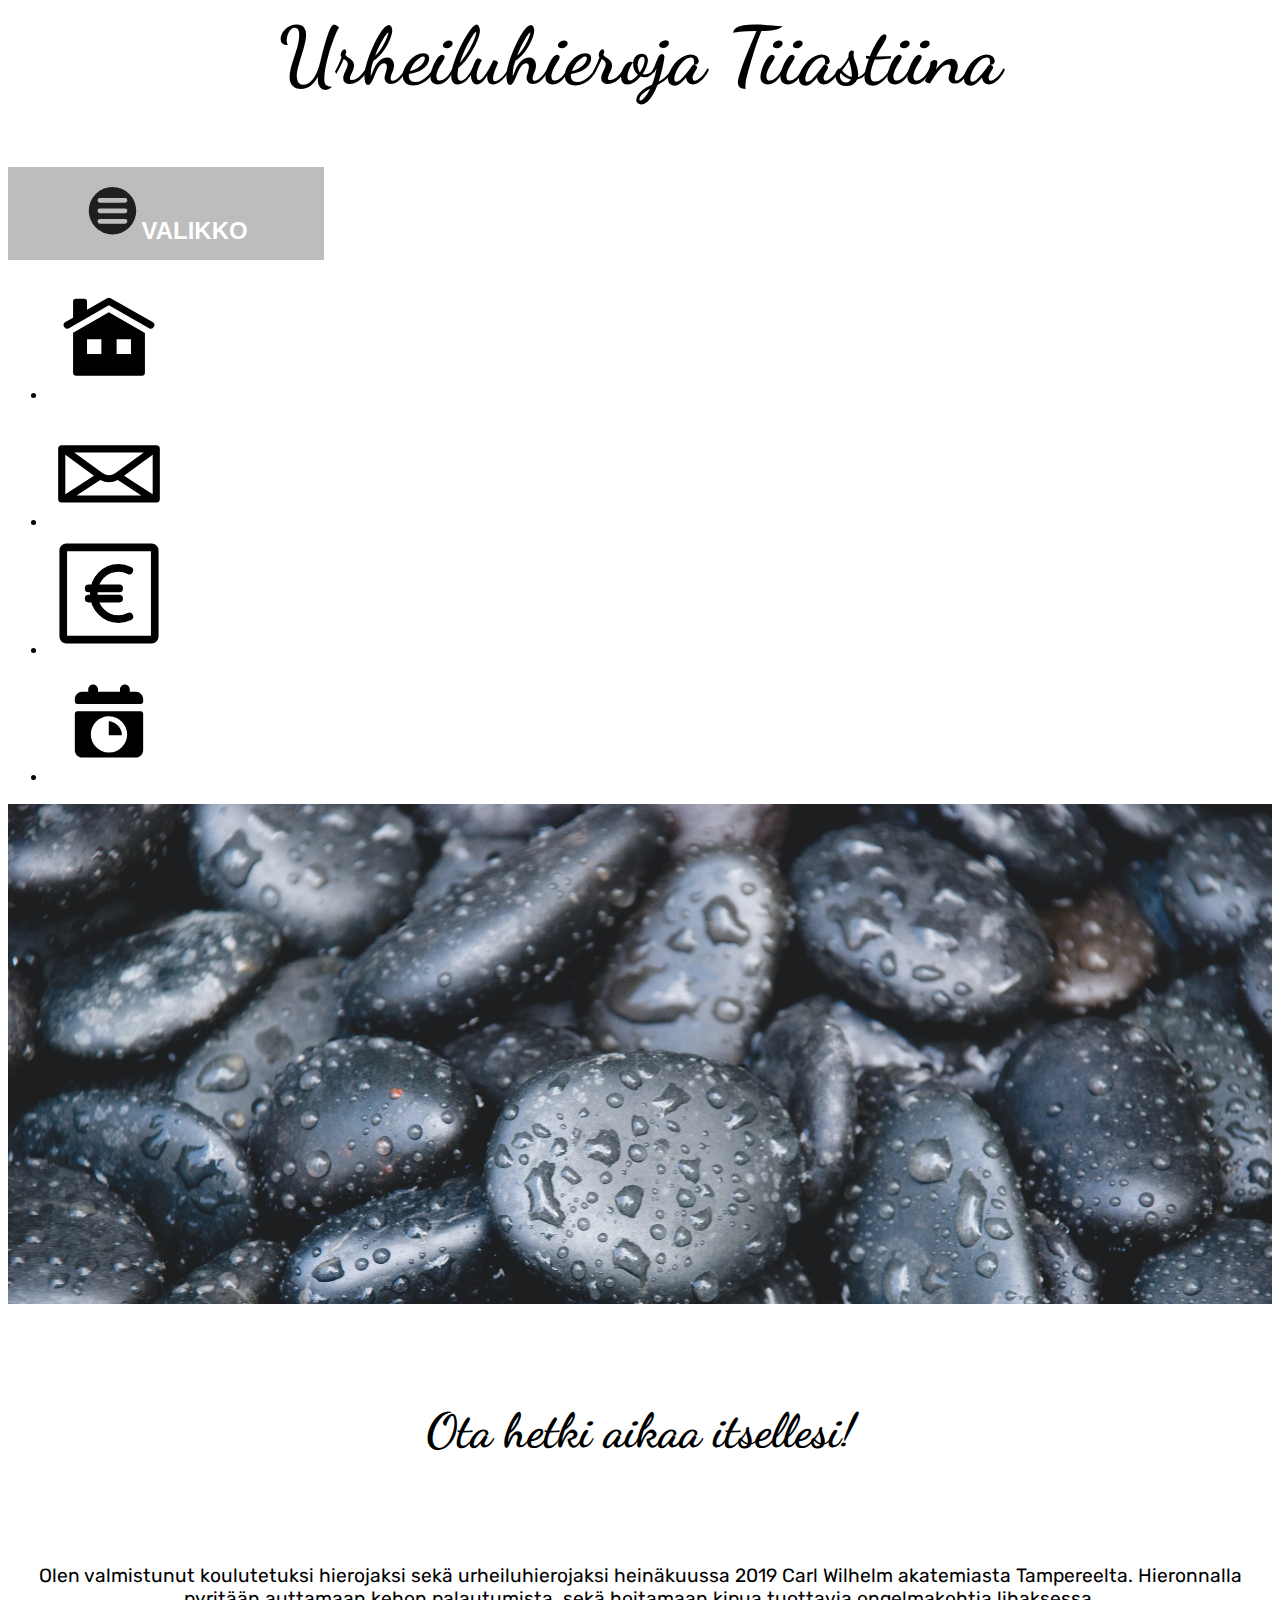
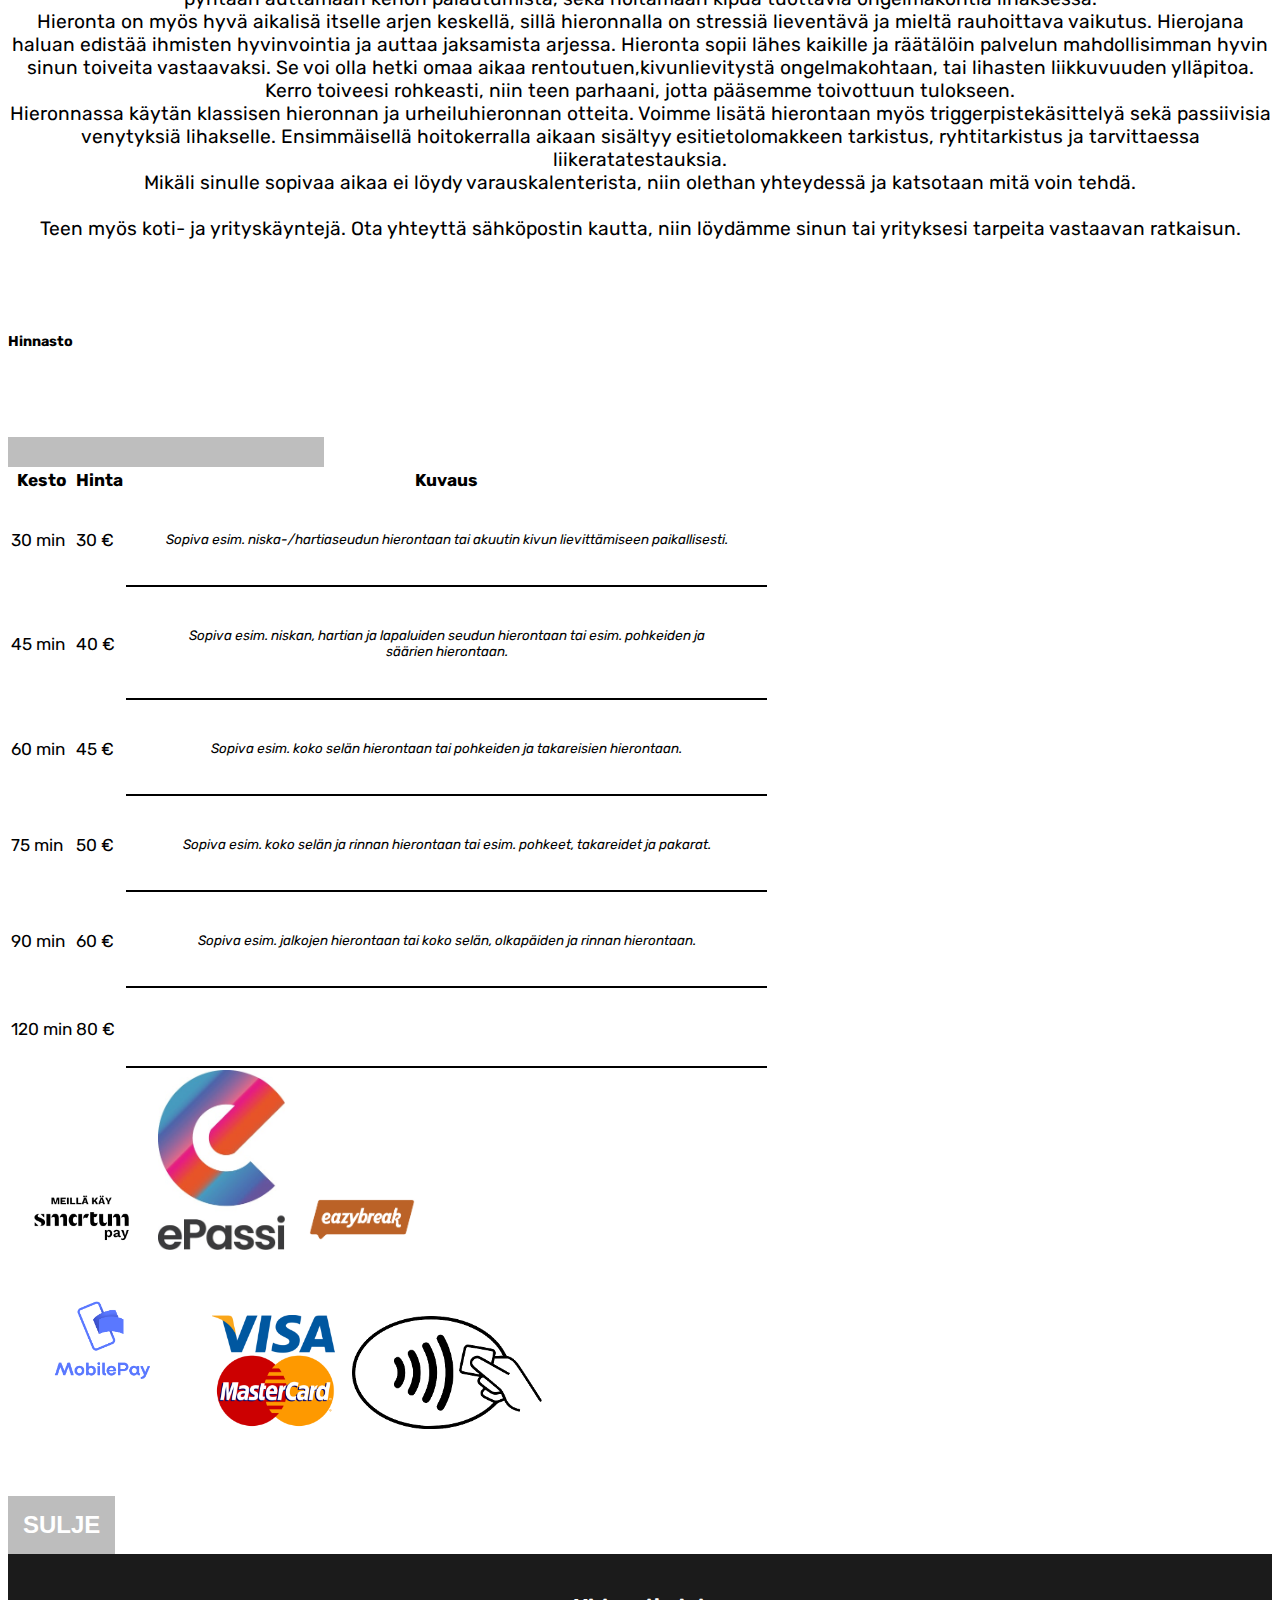
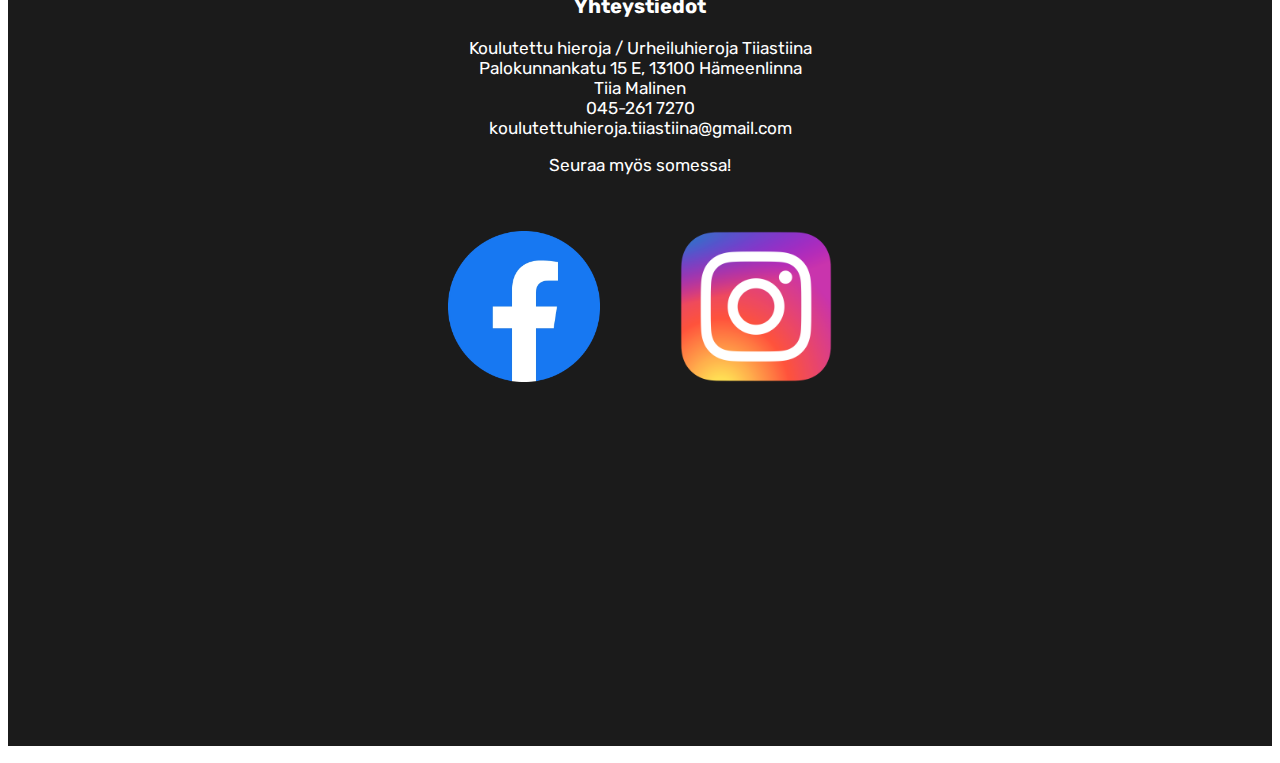
<file: index.html>
<!DOCTYPE html>
<html>
        <head>
          <meta charset="utf-8">
          <meta name="viewport" content="width=device-width, initial-scale=1">
            <link href="https://cdn.jsdelivr.net/npm/bootstrap@5.0.2/dist/css/bootstrap.min.css" rel="stylesheet" integrity="sha384-EVSTQN3/azprG1Anm3QDgpJLIm9Nao0Yz1ztcQTwFspd3yD65VohhpuuCOmLASjC" crossorigin="anonymous">
            <link rel="preconnect" href="https://fonts.gstatic.com">
            <script src="https://cdn.jsdelivr.net/npm/bootstrap@5.0.2/dist/js/bootstrap.bundle.min.js" integrity="sha384-MrcW6ZMFYlzcLA8Nl+NtUVF0sA7MsXsP1UyJoMp4YLEuNSfAP+JcXn/tWtIaxVXM" crossorigin="anonymous"></script>
            <link href="https://fonts.googleapis.com/css2?family=Dancing+Script:wght@600&display=swap" rel="stylesheet">
            <link rel="preconnect" href="https://fonts.googleapis.com">
            <link rel="preconnect" href="https://fonts.gstatic.com" crossorigin>
            <link href="https://fonts.googleapis.com/css2?family=Rubik:ital,wght@300;400;700;800&display=swap" rel="stylesheet">
            <link href="./lib/style.css" rel="stylesheet" type="text/css" />
            <title>Urheiluhieroja Tiiastiina | Hieronta Hämeenlinna</title>
            <div class="container-fluid"></div>
              <div class="row">
                  <div class="mx-auto bg-transparent text-dark">
                   <h3 id="otsikko">Urheiluhieroja Tiiastiina</h3>
                  </div>    
              </div>
          </div>      
        </head>
    <body>
      <div class="row">
        <div class="container-fluid">
        <nav class="navbar navbar-expand-sm navbar-light text-dark">
            <div class="container">
              <button class="navbar-toggler text-dark" type="button" data-bs-toggle="collapse" data-bs-target="#navibar" aria-controls="navibar" aria-expanded="false" aria-label="Toggle navigation">
                <span class="navbar-text text-dark"><img src="./lib/images/vectorit/menu-round-svgrepo-com.svg" id="menunappi">Valikko</span>
              </button>
              <div class="collapse navbar-collapse" id="navibar">
                <ul class="navbar-nav  mb-2 mb-lg-1 text-light mx-auto">
                  <li class="nav-item">
                    <a class="nav-link" id="navitem" href="./index.html"><img src="./lib/images/vectorit/home-svgrepo-com.svg" id="navbtn"/>Etusivu</a>
                  </li>
                    <li class="nav-item">
                    <a class="nav-link" id="navitem" href="./yhteystiedot.html"><img src="./lib/images/vectorit/email-svgrepo-com.svg" id="navbtn"/>Yhteystiedot</a>
                  </li>
                  <li class="nav-item">
                    <a class="nav-link"  id="navitem" href="./hinnasto.html"><img src="./lib/images/vectorit/euro-square-svgrepo-com.svg" id="navbtn" />Hinnasto</a>
                  </li>
                  <li class="nav-item">
                    <a class="nav-link" id="navitem" href="https://nettivaraus5.ajas.fi/ajanvaraus.php?lid=f21dfb51f5be" target="_blank"><img src="./lib/images/vectorit/service-appointment-capacity-usage-svgrepo-com.svg" id="navbtn" />Ajanvaraus</a>
                  </li>
                  
                </ul>
              </div>
            </div>
      </div>
          </nav>
          <div class="row">
          <div id="navi" class="container-fluid mx-auto pt-3 pb-3">
          </div>     
        </div>
                  <div id="esittely" class="col-sm-6 mx-auto text-style-bold">      
            
              

                <h3 id="slogan">Ota hetki aikaa itsellesi!<br><br></h3>
                    <p>Olen valmistunut koulutetuksi hierojaksi sekä urheiluhierojaksi heinäkuussa 2019 Carl Wilhelm akatemiasta Tampereelta.
                    Hieronnalla pyritään auttamaan kehon palautumista, sekä hoitamaan kipua tuottavia ongelmakohtia lihaksessa.<br>
                    Hieronta on myös hyvä aikalisä itselle arjen keskellä, sillä hieronnalla on stressiä lieventävä ja mieltä rauhoittava vaikutus.
                    Hierojana haluan edistää ihmisten hyvinvointia ja auttaa jaksamista arjessa. Hieronta sopii lähes kaikille ja räätälöin palvelun mahdollisimman hyvin sinun toiveita vastaavaksi. Se voi olla hetki omaa aikaa rentoutuen,kivunlievitystä ongelmakohtaan, tai lihasten liikkuvuuden ylläpitoa.<br> Kerro toiveesi rohkeasti, niin teen parhaani, jotta pääsemme toivottuun tulokseen.
                    <br>Hieronnassa käytän klassisen hieronnan ja urheiluhieronnan otteita. Voimme lisätä hierontaan myös triggerpistekäsittelyä sekä passiivisia venytyksiä lihakselle.
                    Ensimmäisellä hoitokerralla aikaan sisältyy esitietolomakkeen tarkistus, ryhtitarkistus ja tarvittaessa liikeratatestauksia.<br>
                    Mikäli sinulle sopivaa aikaa ei löydy varauskalenterista, niin olethan yhteydessä ja katsotaan mitä voin tehdä.<br><br>
                    Teen myös koti- ja yrityskäyntejä. Ota yhteyttä sähköpostin kautta, niin löydämme sinun tai yrityksesi tarpeita vastaavan ratkaisun.
                </p>
      
        </div>
        <div class="modal fade" id="hinnasto" tabindex="-1" aria-labelledby="hinnasto" aria-hidden="true">
          <div class="modal-dialog" role="document">
            <div class="modal-content">
              <div class="modal-header">
                <h5 class="modal-title" id="hinnasto">Hinnasto</h5>
                <button type="button" class="btn-close" data-bs-dismiss="modal" aria-label="Close"></button>  
              </div>
              <div class="modal-body">
                <div id="hinnasto" class="container-fluid"></div>
                <div class="row">
                  <div class=column>
                    <table class="table table-hover m-1">
                      <thead>
                        <th>Kesto</th>
                        <th>Hinta</th>
                        <th>Kuvaus</th>
                      </thead>
                      <tbody>
                        <tr>
                          <td>30 min</td>
                          <td>30 €</td>
                          <td id="tietoja">Sopiva esim. niska-/hartiaseudun hierontaan tai akuutin kivun lievittämiseen paikallisesti.</td>
                        </tr>
                        <tr>
                          <td>45 min</td>
                          <td>40 €</td>
                          <td id="tietoja">Sopiva esim. niskan, hartian ja lapaluiden seudun hierontaan tai esim. pohkeiden ja säärien hierontaan.</td>
                        </tr>
                        <tr>
                          <td>60 min</td>
                          <td>45 €</td>
                          <td id="tietoja">Sopiva esim. koko selän hierontaan tai pohkeiden ja takareisien hierontaan.</td>
                        </tr>
                        <tr>
                          <td>75 min</td>
                          <td>50 €</td>
                          <td id="tietoja">Sopiva esim. koko selän ja rinnan hierontaan tai esim. pohkeet, takareidet ja pakarat.</td>
                        </tr>
                        <tr>
                          <td>90 min</td>
                          <td>60 €</td>
                          <td id="tietoja">Sopiva esim. jalkojen hierontaan tai koko selän, olkapäiden ja rinnan hierontaan.</td>
                        </tr>
                        <tr>
                          <td>120 min</td>
                          <td>80 €</td>
                          <td id="tietoja"></td>
                        </tr>
                      </tbody>
                    </table>
                    <div class="container-fluid d-flex justify-content-center">
                 <img src="./lib/images/logot/Smartumpay.png" id="logo1"></img>
                 <img src="./lib/images/logot/Epassi.jpg" id="logo3"></img>
                 <img src="./lib/images/logot/Eazybreak.png" id="logo4" /><br>
                 <img src="./lib/images/logot/Mobilepay.png" id="logo2"></img>
                 <img src="./lib/images/logot/kortit.png" id="logo5"></img>
                 <img src="./lib/images/logot/Lahimaksu.png" id="logo6"></img>
                </div>
                
             <button type="button"  id="nappula" class="btn btn-secondary" data-bs-dismiss="modal">Sulje</button>
            
            </div>
              </div>
              
            </div>
          </div>
        </div>
        </div>
        </body>
    <footer>
      <div class="container mx-auto">
        <div class="row">
          <div class="col-sm-6">
      <h3 id="yhteystiedot">Yhteystiedot</h3>
        <p id="tiedot">Koulutettu hieroja / Urheiluhieroja Tiiastiina<br>
        Palokunnankatu 15 E, 13100 Hämeenlinna<br>
        Tiia Malinen<br>
        <a href="tel:045-261 7270">045-261 7270</a><br>
        koulutettuhieroja.tiiastiina@gmail.com</p>
        <p>Seuraa myös somessa!</p>
        <a href="https://www.facebook.com/pages/category/Massage-Service/Koulutettu-Hieroja-Urheiluhieroja-Tiiastiina-102553804611041/" target="_blank">  
        <img src="./lib/images/logot/facebook.webp" id="fb-logo"  />
        </a>
        <a href="https://www.instagram.com/urheiluhieroja_tiiastiina/?hl=fi" target="_blank">
        <img src="./lib/images/logot/Instagram.png" id="fb-logo" />
        </a>
        </div>
        <div class="col-sm-6">
        <p id="kartta">
          <iframe src="https://www.google.com/maps/embed?pb=!1m18!1m12!1m3!1d1934.6329174957302!2d24.460942551585894!3d60.9945714821852!2m3!1f0!2f0!3f0!3m2!1i1024!2i768!4f13.1!3m3!1m2!1s0x468e5d9747084891%3A0xe4d01fd0a364e0b0!2sPalokunnankatu%2015%2C%2013100%20H%C3%A4meenlinna!5e0!3m2!1sfi!2sfi!4v1622411538903!5m2!1sfi!2sfi" width="400" height="300" style="border: transparent; border-radius: 10%;" allowfullscreen="" loading="lazy" class="overflow-hidden"></iframe>
        </p>
        </div>
        </div>
        </div>
    </footer>
</html>
</file>
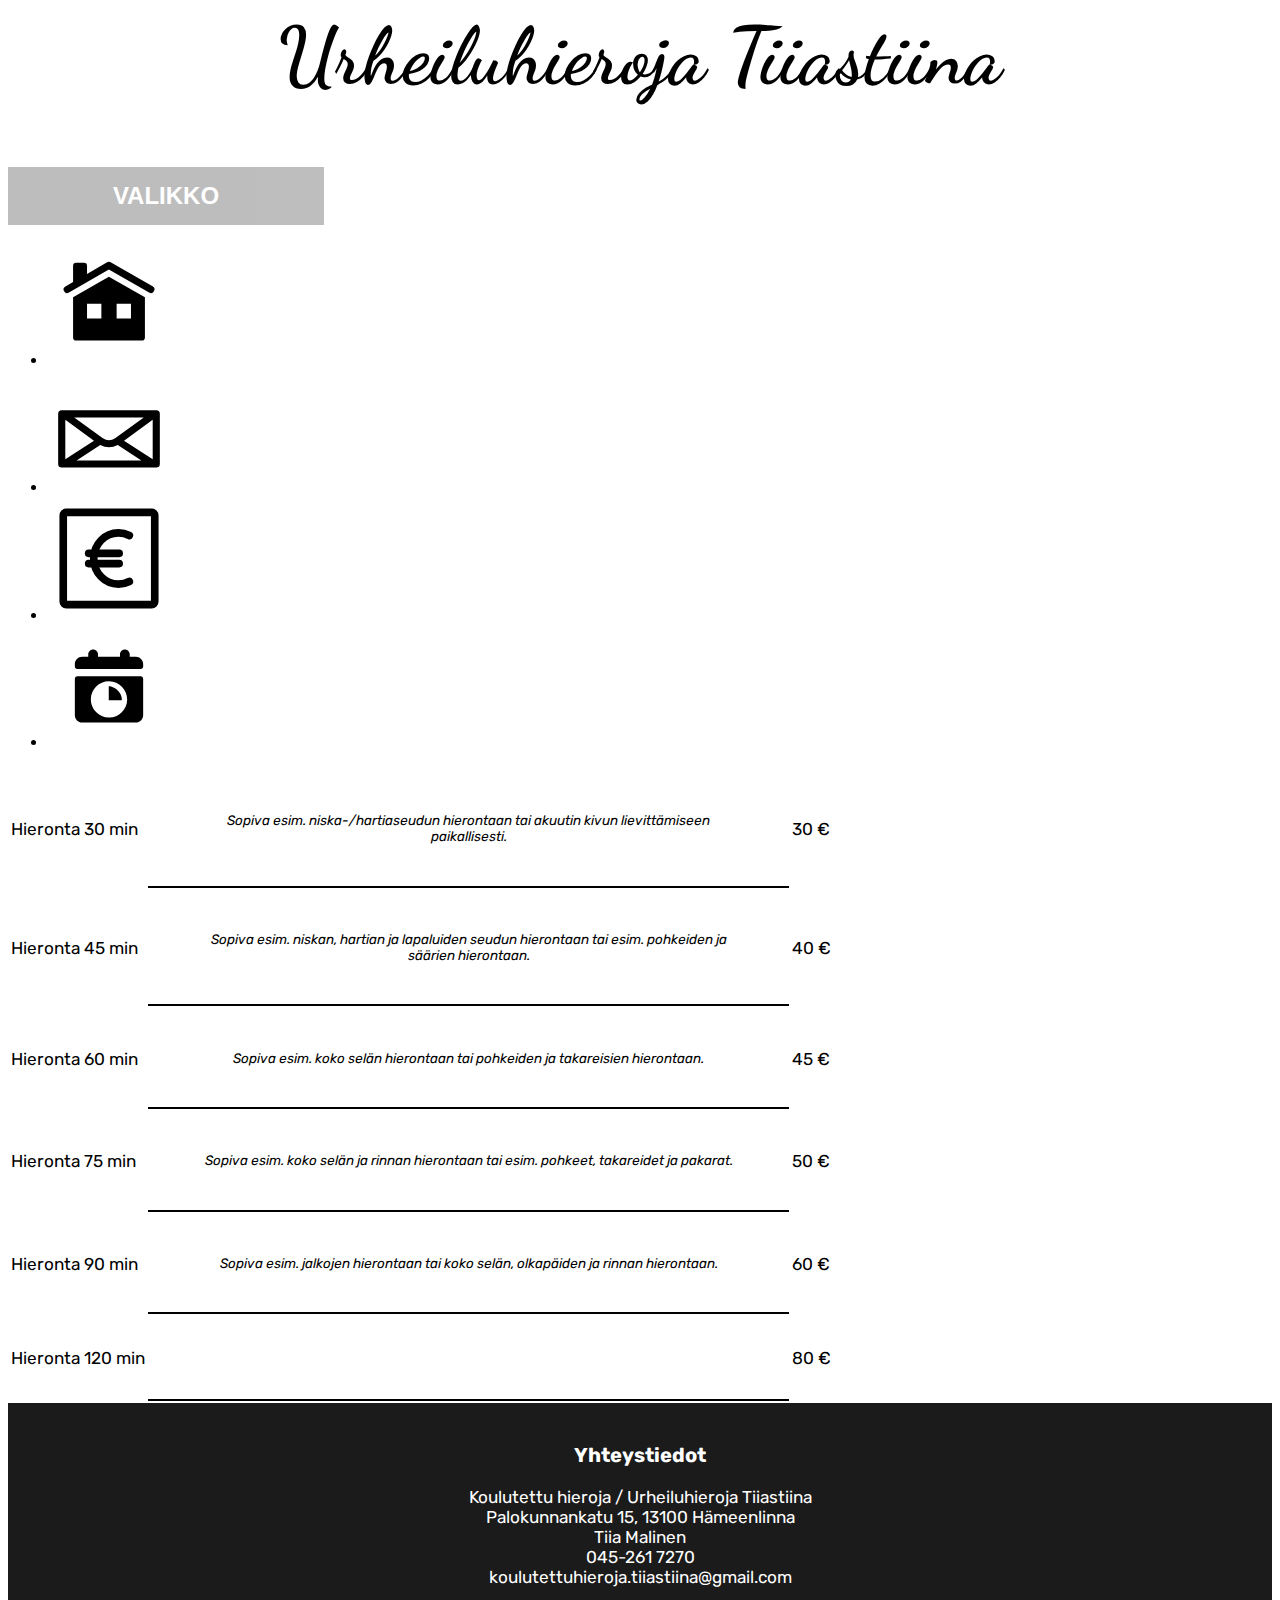
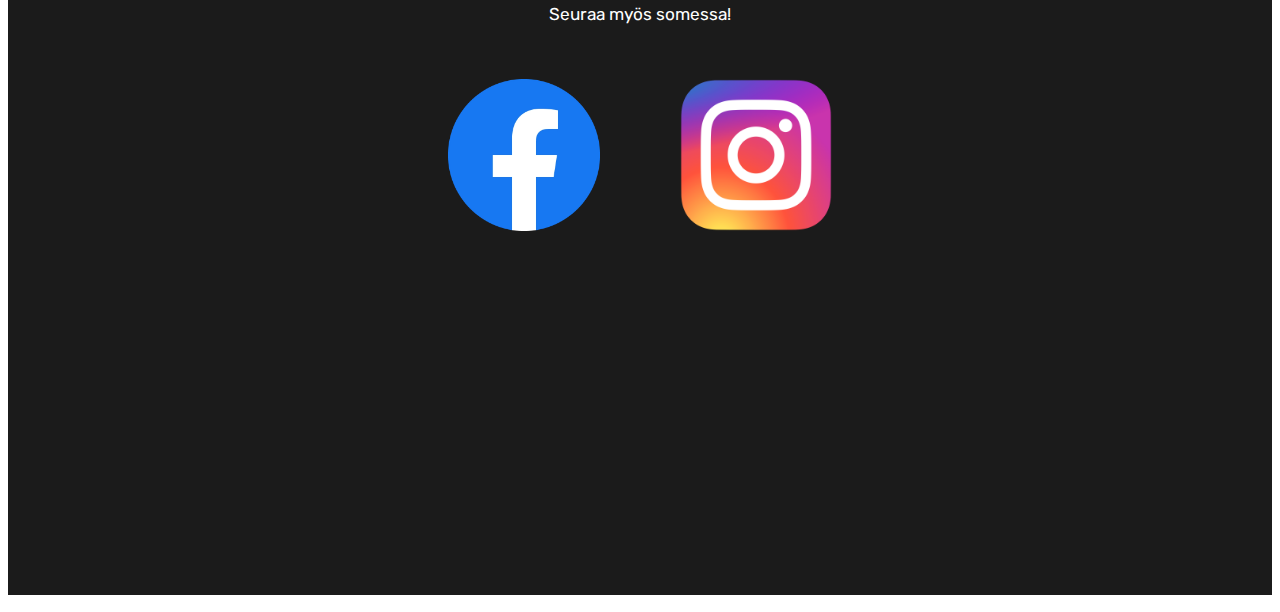
<file: hinnasto.html>
<!DOCTYPE html>
<html>
    <head>
        <meta charset="utf-8">
          <meta name="viewport" content="width=device-width, initial-scale=1">
            <link href="https://cdn.jsdelivr.net/npm/bootstrap@5.0.2/dist/css/bootstrap.min.css" rel="stylesheet" integrity="sha384-EVSTQN3/azprG1Anm3QDgpJLIm9Nao0Yz1ztcQTwFspd3yD65VohhpuuCOmLASjC" crossorigin="anonymous">
            <link rel="preconnect" href="https://fonts.gstatic.com">
            <script src="https://cdn.jsdelivr.net/npm/bootstrap@5.0.2/dist/js/bootstrap.bundle.min.js" integrity="sha384-MrcW6ZMFYlzcLA8Nl+NtUVF0sA7MsXsP1UyJoMp4YLEuNSfAP+JcXn/tWtIaxVXM" crossorigin="anonymous"></script>
            <link href="https://fonts.googleapis.com/css2?family=Dancing+Script:wght@600&display=swap" rel="stylesheet">
            <link rel="preconnect" href="https://fonts.googleapis.com">
            <link rel="preconnect" href="https://fonts.gstatic.com" crossorigin>
            <link href="https://fonts.googleapis.com/css2?family=Rubik:ital,wght@300;400;700;800&display=swap" rel="stylesheet">
            <link href="./lib/style.css" rel="stylesheet" type="text/css" />
            <title>Urheiluhieroja Tiiastiina | Hinnasto</title>
            <div class="container-fluid"></div>
              <div class="row">
                  <div class="mx-auto bg-transparent text-dark">
                   <h3 id="otsikko">Urheiluhieroja Tiiastiina</h3>
                  </div>    
              </div>
          </div>   
              
    </head>
    <body>
        <div class="row">
        <nav class="navbar navbar-expand-sm navbar-light text-dark">
            <div class="container">
              <button class="navbar-toggler text-dark" type="button" data-bs-toggle="collapse" data-bs-target="#navibar" aria-controls="navibar" aria-expanded="false" aria-label="Toggle navigation">
                <span class="navbar-text">Valikko</span>
              </button>
              <div class="collapse navbar-collapse" id="navibar">
                <ul class="navbar-nav  mb-2 mb-lg-1 text-light mx-auto">
                  <li class="nav-item">
                    <a class="nav-link" id="navitem" href="./"><img src="./lib/images/vectorit/home-svgrepo-com.svg" id="navbtn"/>Etusivu</a>
                  </li>
                    <li class="nav-item">
                    <a class="nav-link" id="navitem" href="./yhteystiedot.html"><img src="./lib/images/vectorit/email-svgrepo-com.svg" id="navbtn"/>Yhteystiedot</a>
                  </li>
                  <li class="nav-item">
                    <a class="nav-link"  id="navitem" href="./hinnasto.html"><img src="./lib/images/vectorit/euro-square-svgrepo-com.svg" id="navbtn" />Hinnasto</a>
                  </li>
                  <li class="nav-item">
                    <a class="nav-link" id="navitem" href="https://nettivaraus5.ajas.fi/ajanvaraus.php?lid=f21dfb51f5be"><img src="./lib/images/vectorit/service-appointment-capacity-usage-svgrepo-com.svg" id="navbtn" />Ajanvaraus</a>
                  </li>
                  
                </ul>
              </div>
            </div>
      </div>
          </nav>
          <div class="container-fluid d-flex align-items-center justify-content-center"> 
            <table>
            <thead>
            <!-- <th id="theadi">Kesto</th>
            <th id="theadi">Hinta</th>
            <th id="theadi">Kuvaus</th> -->
          </thead>
          <tbody>
            <tr>
              <td id="kesto">Hieronta 30 min</td>
              <td id="tietoja">Sopiva esim. niska-/hartiaseudun hierontaan tai akuutin kivun lievittämiseen paikallisesti.</td>
              <td>30 €</td>
            </tr>
            <tr>
              <td id="kesto">Hieronta 45 min</td>
              <td id="tietoja">Sopiva esim. niskan, hartian ja lapaluiden seudun hierontaan tai esim. pohkeiden ja säärien hierontaan.</td>
              <td>40 €</td>
            </tr>
            <tr>
              <td id="kesto">Hieronta 60 min</td>
              <td id="tietoja">Sopiva esim. koko selän hierontaan tai pohkeiden ja takareisien hierontaan.</td>
              <td>45 €</td>
            </tr>
            <tr>
              <td id="kesto">Hieronta 75 min</td>
              <td id="tietoja">Sopiva esim. koko selän ja rinnan hierontaan tai esim. pohkeet, takareidet ja pakarat.</td>
              <td>50 €</td>
            </tr>
            <tr>
              <td id="kesto">Hieronta 90 min</td>
              <td id="tietoja">Sopiva esim. jalkojen hierontaan tai koko selän, olkapäiden ja rinnan hierontaan.</td>
              <td>60 €</td>
            </tr>
            <tr>
              <td id="kesto">Hieronta 120 min</td>
              <td id="tietoja"></td>
              <td>80 €</td>
            </tr>
          </tbody>
        </table>
    </div>
        <!-- <div class="container-fluid d-flex justify-content-center">
     <img src="./lib/images/logot/Smartumpay.png" id="logo1"></img>
     <img src="./lib/images/logot/Epassi.jpg" id="logo3"></img>
     <img src="./lib/images/logot/Eazybreak.png" id="logo4" /><br>
     <img src="./lib/images/logot/Mobilepay.png" id="logo2"></img>
     <img src="./lib/images/logot/kortit.png" id="logo5"></img>
     <img src="./lib/images/logot/Lahimaksu.png" id="logo6"></img>
    </div> -->

    </body>
    <footer>
        <div class="container mx-auto">
          <div class="row">
            <div class="col-sm-6">
        <h3 id="yhteystiedot">Yhteystiedot</h3>
          <p id="tiedot">Koulutettu hieroja / Urheiluhieroja Tiiastiina<br>
          Palokunnankatu 15, 13100 Hämeenlinna<br>
          Tiia Malinen<br>
          <a href="tel:045-261 7270">045-261 7270</a><br>
          koulutettuhieroja.tiiastiina@gmail.com</p>
          <p>Seuraa myös somessa!</p>
          <a href="https://www.facebook.com/pages/category/Massage-Service/Koulutettu-Hieroja-Urheiluhieroja-Tiiastiina-102553804611041/" target="_blank">  
          <img src="./lib/images/logot/facebook.webp" id="fb-logo"  />
          </a>
          <a href="https://www.instagram.com/urheiluhieroja_tiiastiina/?hl=fi" target="_blank">
          <img src="./lib/images/logot/Instagram.png" id="fb-logo" />
          </a>
          </div>
          <div class="col-sm-6">
          <p id="kartta">
            <iframe src="https://www.google.com/maps/embed?pb=!1m18!1m12!1m3!1d1934.6329174957302!2d24.460942551585894!3d60.9945714821852!2m3!1f0!2f0!3f0!3m2!1i1024!2i768!4f13.1!3m3!1m2!1s0x468e5d9747084891%3A0xe4d01fd0a364e0b0!2sPalokunnankatu%2015%2C%2013100%20H%C3%A4meenlinna!5e0!3m2!1sfi!2sfi!4v1622411538903!5m2!1sfi!2sfi" width="400" height="300" style="border: transparent; border-radius: 10%;" allowfullscreen="" loading="lazy" class="overflow-hidden"></iframe>
          </p>
          </div>
          </div>
          </div>
      </footer>
</html>
</file>
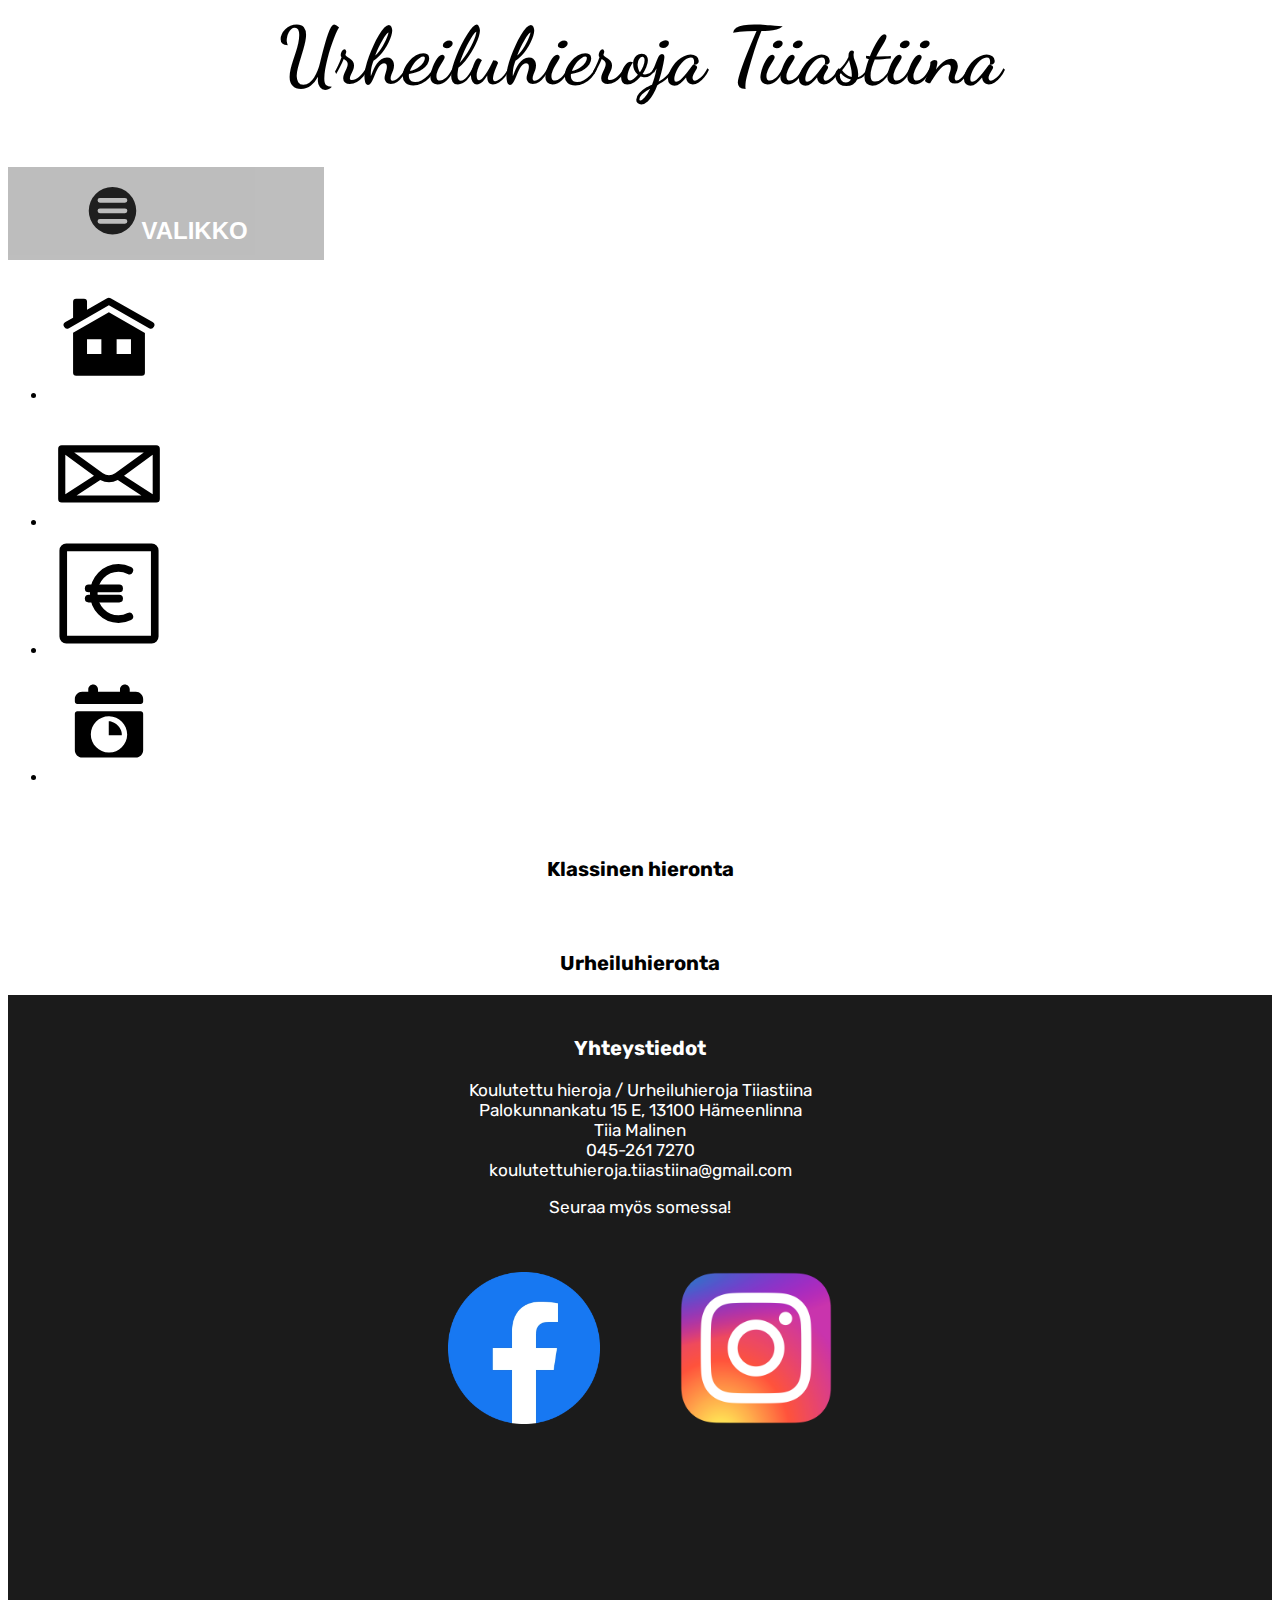
<file: palvelut.html>
<!DOCTYPE html>
<html>
    <head>
        <meta charset="utf-8">
          <meta name="viewport" content="width=device-width, initial-scale=1">
            <link href="https://cdn.jsdelivr.net/npm/bootstrap@5.0.2/dist/css/bootstrap.min.css" rel="stylesheet" integrity="sha384-EVSTQN3/azprG1Anm3QDgpJLIm9Nao0Yz1ztcQTwFspd3yD65VohhpuuCOmLASjC" crossorigin="anonymous">
            <link rel="preconnect" href="https://fonts.gstatic.com">
            <script src="https://cdn.jsdelivr.net/npm/bootstrap@5.0.2/dist/js/bootstrap.bundle.min.js" integrity="sha384-MrcW6ZMFYlzcLA8Nl+NtUVF0sA7MsXsP1UyJoMp4YLEuNSfAP+JcXn/tWtIaxVXM" crossorigin="anonymous"></script>
            <link href="https://fonts.googleapis.com/css2?family=Dancing+Script:wght@600&display=swap" rel="stylesheet">
            <link rel="preconnect" href="https://fonts.googleapis.com">
            <link rel="preconnect" href="https://fonts.gstatic.com" crossorigin>
            <link href="https://fonts.googleapis.com/css2?family=Rubik:ital,wght@300;400;700;800&display=swap" rel="stylesheet">
            <link href="./lib/style.css" rel="stylesheet" type="text/css" />
            <title>Urheiluhieroja Tiiastiina Hämeenlinna | Palvelut</title>
            <div class="container-fluid"></div>
              <div class="row">
                  <div class="mx-auto bg-transparent text-dark">
                   <h3 id="otsikko">Urheiluhieroja Tiiastiina</h3>
                  </div>    
              </div>
          </div>   
              
    </head>
    <body>
        <div class="row">
        <nav class="navbar navbar-expand-sm navbar-light text-dark">
            <div class="container">
              <button class="navbar-toggler text-dark" type="button" data-bs-toggle="collapse" data-bs-target="#navibar" aria-controls="navibar" aria-expanded="false" aria-label="Toggle navigation">
                <span class="navbar-text text-dark"><img src="./lib/images/vectorit/menu-round-svgrepo-com.svg" id="menunappi">Valikko</span>
              </button>
              <div class="collapse navbar-collapse" id="navibar">
                <ul class="navbar-nav  mb-2 mb-lg-1 text-light mx-auto">
                  <li class="nav-item">
                    <a class="nav-link" id="navitem" href="./index.html"><img src="./lib/images/vectorit/home-svgrepo-com.svg" id="navbtn"/>Etusivu</a>
                  </li>
                    <li class="nav-item">
                    <a class="nav-link" id="navitem" href="./yhteystiedot.html"><img src="./lib/images/vectorit/email-svgrepo-com.svg" id="navbtn"/>Yhteystiedot</a>
                  </li>
                  <li class="nav-item">
                    <a class="nav-link"  id="navitem" href="./hinnasto.html"><img src="./lib/images/vectorit/euro-square-svgrepo-com.svg" id="navbtn" />Hinnasto</a>
                  </li>
                  <li class="nav-item">
                    <a class="nav-link" id="navitem" href="https://nettivaraus5.ajas.fi/ajanvaraus.php?lid=f21dfb51f5be"><img src="./lib/images/vectorit/service-appointment-capacity-usage-svgrepo-com.svg" id="navbtn" />Ajanvaraus</a>
                  </li>
                </ul>
              </div>
            </div>
      </div>
          </nav>

          <div class="column">
            <div class="row">
                <h3 id="alaotsikko">Klassinen hieronta</h3>
            </div>
          </div>
          <div class="column">
            <div class="row">
                <h3 id="alaotsikko">Urheiluhieronta</h3>
            </div>
            </div>
          
    </body>
    <footer>
        <div class="container mx-auto">
          <div class="row">
            <div class="col-sm-6">
        <h3 id="yhteystiedot">Yhteystiedot</h3>
          <p id="tiedot">Koulutettu hieroja / Urheiluhieroja Tiiastiina<br>
          Palokunnankatu 15 E, 13100 Hämeenlinna<br>
          Tiia Malinen<br>
          <a href="tel:045-261 7270">045-261 7270</a><br>
          koulutettuhieroja.tiiastiina@gmail.com</p>
          <p>Seuraa myös somessa!</p>
          <a href="https://www.facebook.com/pages/category/Massage-Service/Koulutettu-Hieroja-Urheiluhieroja-Tiiastiina-102553804611041/" target="_blank">  
          <img src="./lib/images/logot/facebook.webp" id="fb-logo"  />
          </a>
          <a href="https://www.instagram.com/urheiluhieroja_tiiastiina/?hl=fi" target="_blank">
          <img src="./lib/images/logot/Instagram.png" id="fb-logo" />
          </a>
          </div>
          <div class="col-sm-6">
          <p id="kartta">
            <iframe src="https://www.google.com/maps/embed?pb=!1m18!1m12!1m3!1d1934.6329174957302!2d24.460942551585894!3d60.9945714821852!2m3!1f0!2f0!3f0!3m2!1i1024!2i768!4f13.1!3m3!1m2!1s0x468e5d9747084891%3A0xe4d01fd0a364e0b0!2sPalokunnankatu%2015%2C%2013100%20H%C3%A4meenlinna!5e0!3m2!1sfi!2sfi!4v1622411538903!5m2!1sfi!2sfi" width="400" height="300" style="border: transparent; border-radius: 10%;" allowfullscreen="" loading="lazy" class="overflow-hidden"></iframe>
          </p>
          </div>
          </div>
          </div>
      </footer>
</html>
</file>
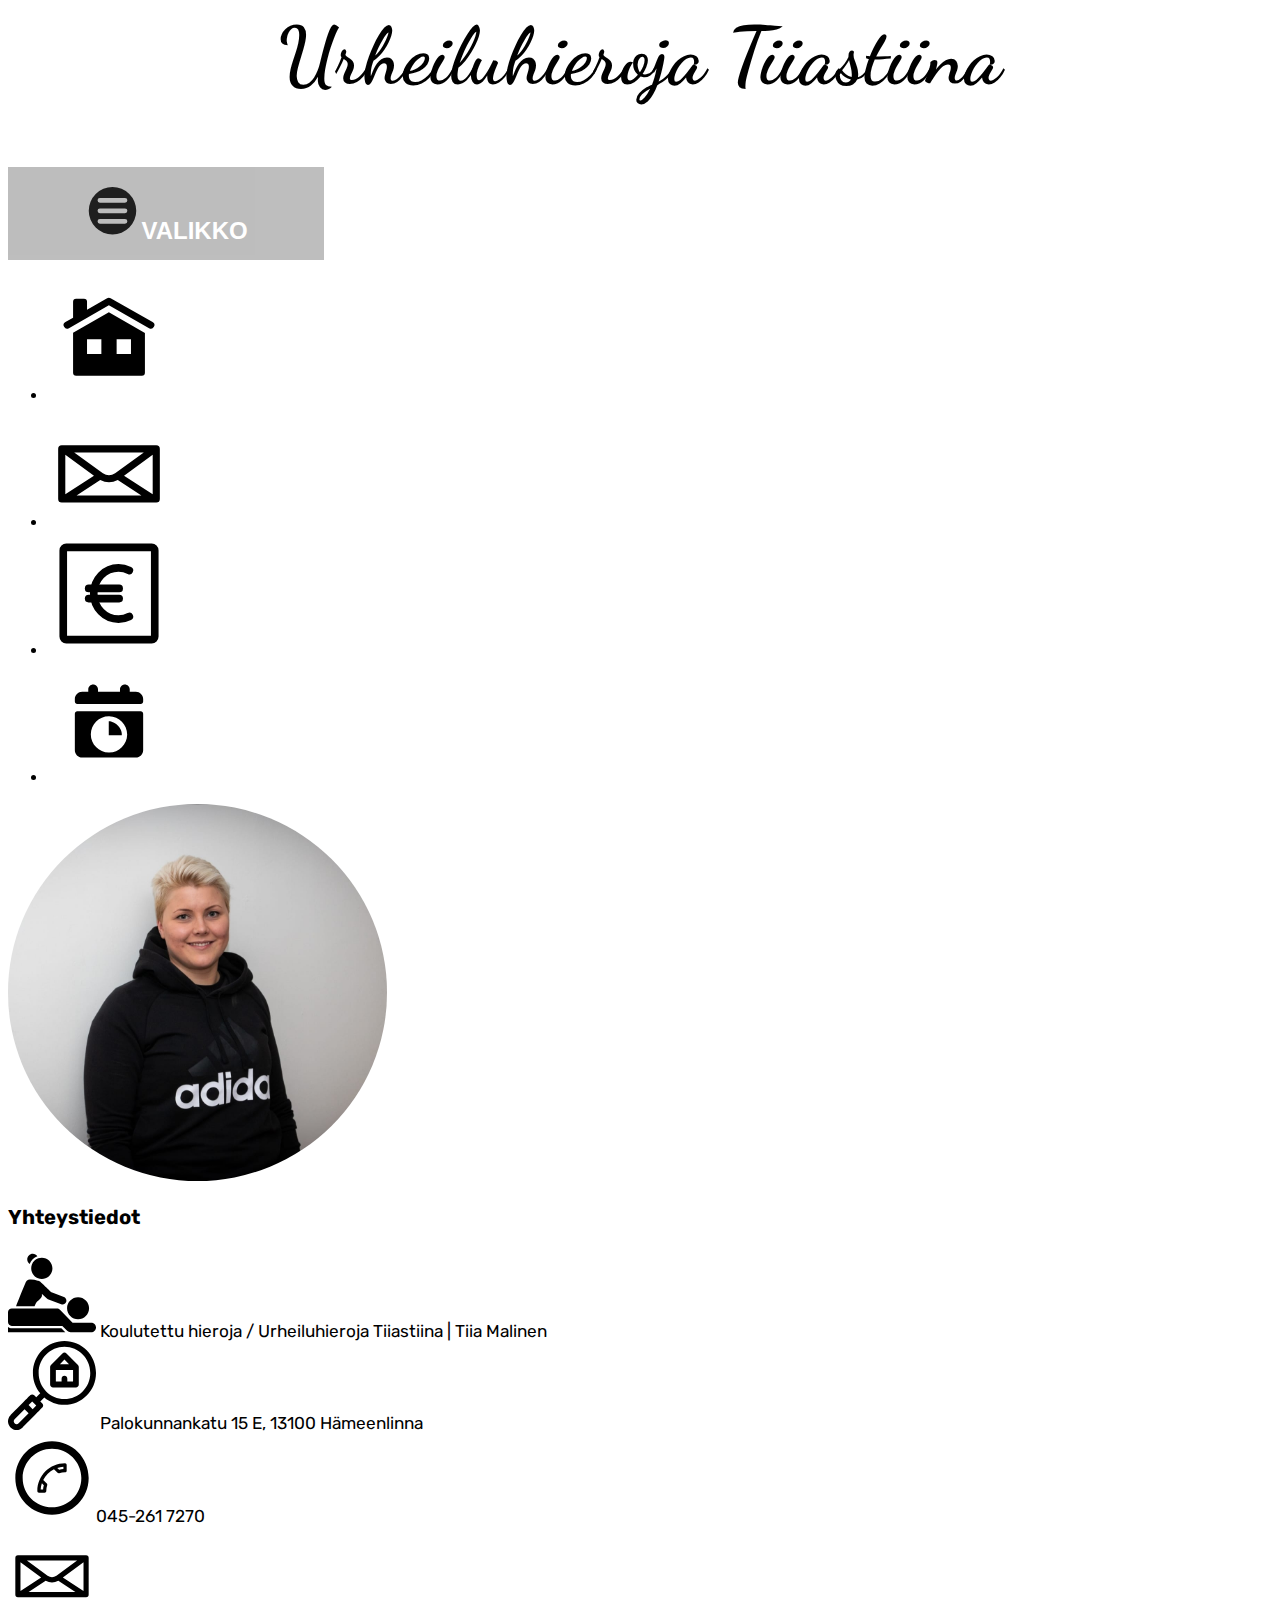
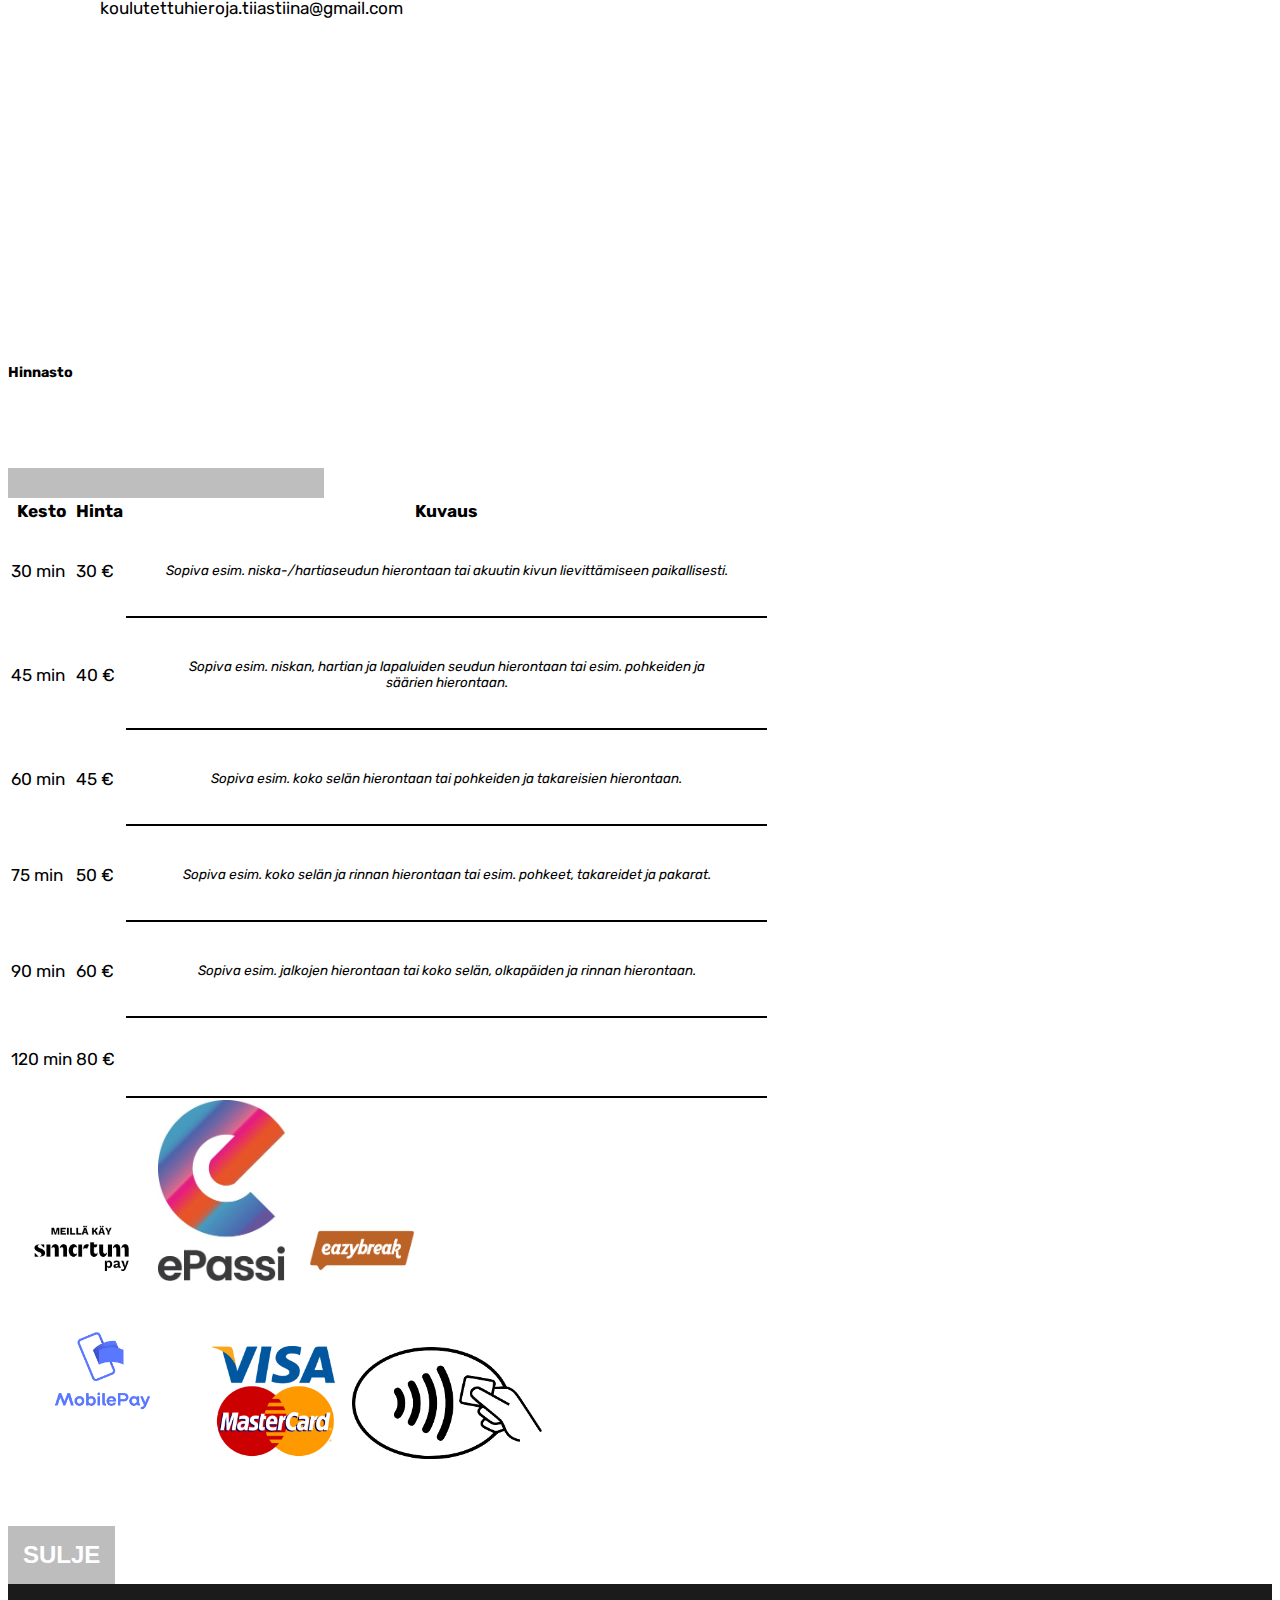
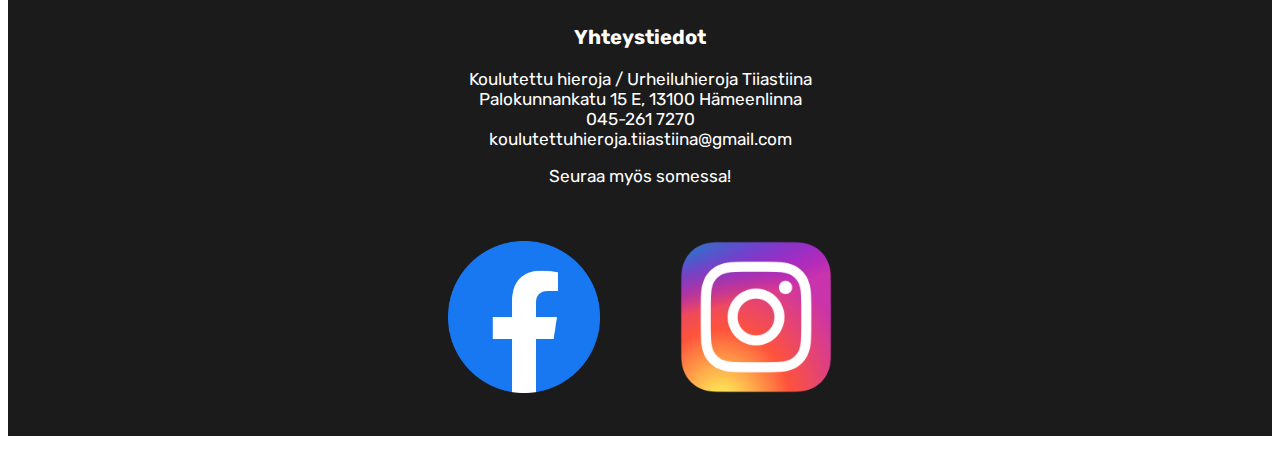
<file: yhteystiedot.html>
<!DOCTYPE html>
<html>
    <head>
        <meta charset="utf-8">
          <meta name="viewport" content="width=device-width, initial-scale=1">
            <link href="https://cdn.jsdelivr.net/npm/bootstrap@5.0.2/dist/css/bootstrap.min.css" rel="stylesheet" integrity="sha384-EVSTQN3/azprG1Anm3QDgpJLIm9Nao0Yz1ztcQTwFspd3yD65VohhpuuCOmLASjC" crossorigin="anonymous">
            <link rel="preconnect" href="https://fonts.gstatic.com">
            <script src="https://cdn.jsdelivr.net/npm/bootstrap@5.0.2/dist/js/bootstrap.bundle.min.js" integrity="sha384-MrcW6ZMFYlzcLA8Nl+NtUVF0sA7MsXsP1UyJoMp4YLEuNSfAP+JcXn/tWtIaxVXM" crossorigin="anonymous"></script>
            <link href="https://fonts.googleapis.com/css2?family=Dancing+Script:wght@600&display=swap" rel="stylesheet">
            <link rel="preconnect" href="https://fonts.googleapis.com">
            <link rel="preconnect" href="https://fonts.gstatic.com" crossorigin>
            <link href="https://fonts.googleapis.com/css2?family=Rubik:ital,wght@300;400;700;800&display=swap" rel="stylesheet">
            <link href="./lib/style.css" rel="stylesheet" type="text/css" />
            <title>Urheiluhieroja Tiiastiina Hämeenlinna | Yhteystiedot</title>
            <div class="container-fluid"></div>
              <div class="row">
                  <div class="mx-auto bg-transparent text-dark">
                   <h3 id="otsikko">Urheiluhieroja Tiiastiina</h3>
                  </div>    
              </div>
          </div>   
              
    </head>
    <body>
        <div class="row">
            <div class="container-fluid">
            <nav class="navbar navbar-expand-sm navbar-light text-dark">
                <div class="container">
                  <button class="navbar-toggler text-dark" type="button" data-bs-toggle="collapse" data-bs-target="#navibar" aria-controls="navibar" aria-expanded="false" aria-label="Toggle navigation">
                    <span class="navbar-text text-dark"><img src="./lib/images/vectorit/menu-round-svgrepo-com.svg" id="menunappi">Valikko</span>
                  </button>
                  <div class="collapse navbar-collapse" id="navibar">
                    <ul class="navbar-nav  mb-2 mb-lg-1 text-light mx-auto">
                        <li class="nav-item">
                          <a class="nav-link" id="navitem" href="./index.html"><img src="./lib/images/vectorit/home-svgrepo-com.svg" id="navbtn"/>Etusivu</a>
                        </li>
                          <li class="nav-item">
                          <a class="nav-link" id="navitem" href="./yhteystiedot.html"><img src="./lib/images/vectorit/email-svgrepo-com.svg" id="navbtn"/>Yhteystiedot</a>
                        </li>
                        <li class="nav-item">
                            <a class="nav-link"  id="navitem" href="./hinnasto.html"><img src="./lib/images/vectorit/euro-square-svgrepo-com.svg" id="navbtn" />Hinnasto</a>
                        </li>
                        <li class="nav-item">
                          <a class="nav-link" id="navitem" href="https://nettivaraus5.ajas.fi/ajanvaraus.php?lid=f21dfb51f5be"><img src="./lib/images/vectorit/service-appointment-capacity-usage-svgrepo-com.svg" id="navbtn" />Ajanvaraus</a>
                        </li>
                        
                      </ul>
                  </div>
                </div>
                </div>
            
                <div class="container-fluid d-flex align-items-center justify-content-center">
                    <div class="row">
                      <div class="col-sm-6">
                        <img src="./lib/images/tiia henk.jpg" id="kuva_tiia" />
                        <div class="col-sm-12">
                        <h3 id="yhteystiedot">Yhteystiedot</h3>
                        <p id="tiedot"><img src="./lib/images/vectorit/massage-spa-body-treatment-svgrepo-com.svg" id="mailikuva"> Koulutettu hieroja / Urheiluhieroja Tiiastiina | Tiia Malinen<br>
                      <img src="./lib/images/vectorit/house-search-svgrepo-com.svg" id="mailikuva"> Palokunnankatu 15 E, 13100 Hämeenlinna<br>
                        <img src="./lib/images/vectorit/phone-slant-2-circle-svgrepo-com.svg" id="puhelinnumero" href="tel:045-261 7270">045-261 7270</a></img><br>
                        <img src="./lib/images/vectorit/email-svgrepo-com.svg" id="mailikuva"> koulutettuhieroja.tiiastiina@gmail.com</img></p>
                        <!-- <p> Seuraa myös somessa!</p>
                    <a href="https://www.facebook.com/pages/category/Massage-Service/Koulutettu-Hieroja-Urheiluhieroja-Tiiastiina-102553804611041/" target="_blank">  
                    <img src="./lib/images/logot/facebook.webp" id="fb-logo1"  />
                    </a>
                    <a href="https://www.instagram.com/urheiluhieroja_tiiastiina/?hl=fi" target="_blank">
                    <img src="./lib/images/logot/Instagram.png" id="fb-logo1" />
                    </a> -->
                </div>
                    </div>
                    <div class="col-sm-6">
                    <p id="kartta">
                      <iframe src="https://www.google.com/maps/embed?pb=!1m18!1m12!1m3!1d1934.6329174957302!2d24.460942551585894!3d60.9945714821852!2m3!1f0!2f0!3f0!3m2!1i1024!2i768!4f13.1!3m3!1m2!1s0x468e5d9747084891%3A0xe4d01fd0a364e0b0!2sPalokunnankatu%2015%2C%2013100%20H%C3%A4meenlinna!5e0!3m2!1sfi!2sfi!4v1622411538903!5m2!1sfi!2sfi" width="400" height="300" style="border: transparent; border-radius: 10%;" allowfullscreen="" loading="lazy" class="overflow-hidden"></iframe>
                    </p>
                    </div>
                    </div>
                    </div>
                    <div class="modal fade" id="hinnasto" tabindex="-1" aria-labelledby="hinnasto" aria-hidden="true">
                        <div class="modal-dialog" role="document">
                          <div class="modal-content">
                            <div class="modal-header">
                              <h5 class="modal-title" id="hinnasto">Hinnasto</h5>
                              <button type="button" class="btn-close" data-bs-dismiss="modal" aria-label="Close"></button>  
                            </div>
                            <div class="modal-body">
                              <div id="hinnasto" class="container-fluid"></div>
                              <div class="row">
                                <div class=column>
                                  <table class="table table-hover m-1">
                                    <thead>
                                      <th>Kesto</th>
                                      <th>Hinta</th>
                                      <th>Kuvaus</th>
                                    </thead>
                                    <tbody>
                                      <tr>
                                        <td>30 min</td>
                                        <td>30 €</td>
                                        <td id="tietoja">Sopiva esim. niska-/hartiaseudun hierontaan tai akuutin kivun lievittämiseen paikallisesti.</td>
                                      </tr>
                                      <tr>
                                        <td>45 min</td>
                                        <td>40 €</td>
                                        <td id="tietoja">Sopiva esim. niskan, hartian ja lapaluiden seudun hierontaan tai esim. pohkeiden ja säärien hierontaan.</td>
                                      </tr>
                                      <tr>
                                        <td>60 min</td>
                                        <td>45 €</td>
                                        <td id="tietoja">Sopiva esim. koko selän hierontaan tai pohkeiden ja takareisien hierontaan.</td>
                                      </tr>
                                      <tr>
                                        <td>75 min</td>
                                        <td>50 €</td>
                                        <td id="tietoja">Sopiva esim. koko selän ja rinnan hierontaan tai esim. pohkeet, takareidet ja pakarat.</td>
                                      </tr>
                                      <tr>
                                        <td>90 min</td>
                                        <td>60 €</td>
                                        <td id="tietoja">Sopiva esim. jalkojen hierontaan tai koko selän, olkapäiden ja rinnan hierontaan.</td>
                                      </tr>
                                      <tr>
                                        <td>120 min</td>
                                        <td>80 €</td>
                                        <td id="tietoja"></td>
                                      </tr>
                                    </tbody>
                                  </table>
                                  <div class="container-fluid d-flex justify-content-center">
                               <img src="./lib/images/logot/Smartumpay.png" id="logo1"></img>
                               <img src="./lib/images/logot/Epassi.jpg" id="logo3"></img>
                               <img src="./lib/images/logot/Eazybreak.png" id="logo4" /><br>
                               <img src="./lib/images/logot/Mobilepay.png" id="logo2"></img>
                               <img src="./lib/images/logot/kortit.png" id="logo5"></img>
                               <img src="./lib/images/logot/Lahimaksu.png" id="logo6"></img>
                              </div>
                              
                           <button type="button"  id="nappula" class="btn btn-secondary" data-bs-dismiss="modal">Sulje</button>
                          
                          </div>
                            </div>
                            
                          </div>
                        </div>
                      </div>
                      </div>
    </body>
    <footer>
        <div class="container mx-auto">
          <div class="row">
            <div class="col-sm-6">
        <h3 id="yhteystiedot">Yhteystiedot</h3>
          <p id="tiedot">Koulutettu hieroja / Urheiluhieroja Tiiastiina<br>
          Palokunnankatu 15 E, 13100 Hämeenlinna<br>
          <a href="tel:045-261 7270">045-261 7270</a><br>
          koulutettuhieroja.tiiastiina@gmail.com</p>
          
          <p>Seuraa myös somessa!</p>
          <a href="https://www.facebook.com/pages/category/Massage-Service/Koulutettu-Hieroja-Urheiluhieroja-Tiiastiina-102553804611041/" target="_blank">  
          <img src="./lib/images/logot/facebook.webp" id="fb-logo"  />
          </a>
          <a href="https://www.instagram.com/urheiluhieroja_tiiastiina/?hl=fi" target="_blank">
          <img src="./lib/images/logot/Instagram.png" id="fb-logo" />
          </a>
          </div>
          <div class="col-sm-6">
          <!-- <p id="kartta">
            <iframe src="https://www.google.com/maps/embed?pb=!1m18!1m12!1m3!1d1934.6329174957302!2d24.460942551585894!3d60.9945714821852!2m3!1f0!2f0!3f0!3m2!1i1024!2i768!4f13.1!3m3!1m2!1s0x468e5d9747084891%3A0xe4d01fd0a364e0b0!2sPalokunnankatu%2015%2C%2013100%20H%C3%A4meenlinna!5e0!3m2!1sfi!2sfi!4v1622411538903!5m2!1sfi!2sfi" width="400" height="300" style="border: transparent; border-radius: 10%;" allowfullscreen="" loading="lazy" class="overflow-hidden"></iframe> -->
          </p>
          </div>
          </div>
          </div>
      </footer>
</html>
</file>
<file: lib/style.css>
body {
    
    background-color: rgb(255, 255, 255);
    flex: auto;
    color: black;
    font-family: 'Rubik', sans-serif;
    font-size: 17.2px;

}

#otsikko {
    margin: auto;
    height: 20%;
    width: 100%;
    font-family: 'Dancing Script', cursive;
    font-size: 5rem;
    text-align: center;
    max-width: 100%;
    
}

#menunappi {
    height: 20%;
    width: 20%;
}

.navbar-toggler, .navbar-toggler:hover, .navbar-toggler:active {
     border: none;
     outline: none; 
     

}



#navi {
    background-image: url('./images/kivet.jpg'); 
    background-size: cover;
    opacity: 0.9;
    width: 100%;
    height: 500px;
    
      
}

#navbtn {
    width: 10%;
    height: 10%;

}



#slogan {
    font-family: 'Dancing Script', cursive;
    text-align: center;
    font-size: 3rem;
}

a {
    font-family: 'Rubik', sans-serif;
    font-weight: 400;
    text-decoration: none !important;
    font-size: 1.125rem;
    color:rgb(255, 255, 255)
    
}

a:hover {
    cursor: pointer;
}

button,
[type="button"],
[type="reset"],
[type="submit"] {
  -webkit-appearance: button;
}

button {
    padding: 15px;
    height: 30%;
    width: 25%;
    opacity: 0.875;
    align-items: center;
    margin-top: 5%;
    border: none;
    color: rgb(255, 255, 255);
    background-color: rgba(158, 158, 158, 0.767);
    font-weight: 800;
    font-size: 1.5rem;
    text-transform: uppercase;
    
}
button:hover {
    box-shadow: 0 12px 16px 0 rgba(0,0,0,0.24), 0 17px 50px 0 rgba(0,0,0,0.19);
    
}

a:hover {
    color:rgb(255, 255, 255);
}

#toimisto {
    text-align: center;
    border-bottom: 2px solid black;
    
}

#kuva {
    width: 70%;
    height: 70%;
    position: relative;
    border-radius: 10%
}

#esittely {
    text-align: center;
    padding-top: 50px;
    padding-bottom: 50px;
    font-size: 1.2rem;

    
}

h2 {
    padding: 30px;
}
#artikkeli {
    text-align: center;
    padding-bottom: 50px;
    
}

#kesto {
    font-style: bold;
}

#tietoja {
    text-align: center;
    padding: 5%;
    margin: 20%;
    font-style: italic;
    font-size: 0.85rem;
    border-bottom: 2px solid black;

}

#kuva_tiia {
    
    height: 40%;
    width: 30%;
    border-radius: 75%;
}

#mailikuva {
    height: 7%;
    width: 7%;

}

#puhelinnumero {
    height: 7%;
    width: 7%;
    font-style: bold;
}

#logo1 {
    height: 5%;
    width: 10%;
    padding-left: 10px;
}

#logo2 {
    
    height: 10%;
    width: 15%;
}

#logo3 {
    height: 5%;
    width: 10%;
    padding-left: 10px;
}

#logo4 {
    height: 5%;
    width: 10%;
    padding-left: 10px;
}

#logo5 {
    height: 5%;
    width: 10%;
    padding-left: 10px;
    
}

#logo6 {
    height: 7%;
    width: 15%;
    padding-left: 10px;
}

#nappula {
    height: auto;
    width: auto;
}

footer {
    background-color: rgb(27, 27, 27);
    text-align: center;
    font-style: bold;

    color: white;
    padding-top: 20px;
    
}

#alaotsikko {
    padding-top: 50px;
    font-family: 'Rubik', sans-serif;
    text-align: center;
}



a[href^=tel] { 
    color: inherit; 
    text-decoration: inherit;
    font-size: inherit; 

}

#tiedot {
    
    font-style: bold;
    
}

#fb-logo {

    height: 21%;
    width: 12%;
    margin: 3%;
}

#fb-logo1 {
    height: 14%;
    width: 6%;
    margin: 3%;
}

@media only screen and (max-width: 768px) {
    #otsikko {
        font-size: 2.75rem;
    }
    body {
        font-size: 0.75rem;
    }

    #navi {
        height: 200px;
    }
    #boksi {
        font-size: 1.75rem;
    }
    button {
        height: 30%;
        width: 55%;
    }
    
    a {
        font-size: 0.5rem;
        
    }
}

@-moz-document url-prefix() {
    #logo1 {
        height: 4%;
        width: 8%;
        padding-left: 10px;
    }
    
    #logo2 {
        
        height: 5%;
        width: 10%;
        padding-left: 10px;
    }
    
    #logo3 {
        height: 8%;
        width: 13%;
        padding-left: 10px;
    }
    
    #logo4 {
        height: 5%;
        width: 10%;
        padding-left: 10px;
    }
    
    #logo5 {
        height: 5%;
        width: 15%;
        padding-left: 10px;
        
    }
    
    #logo6 {
        height: 5%;
        width: 15%;
        padding-left: 10px;
    }

    #nappula {
        height: auto;
        width: auto;
    }
}
</file>
